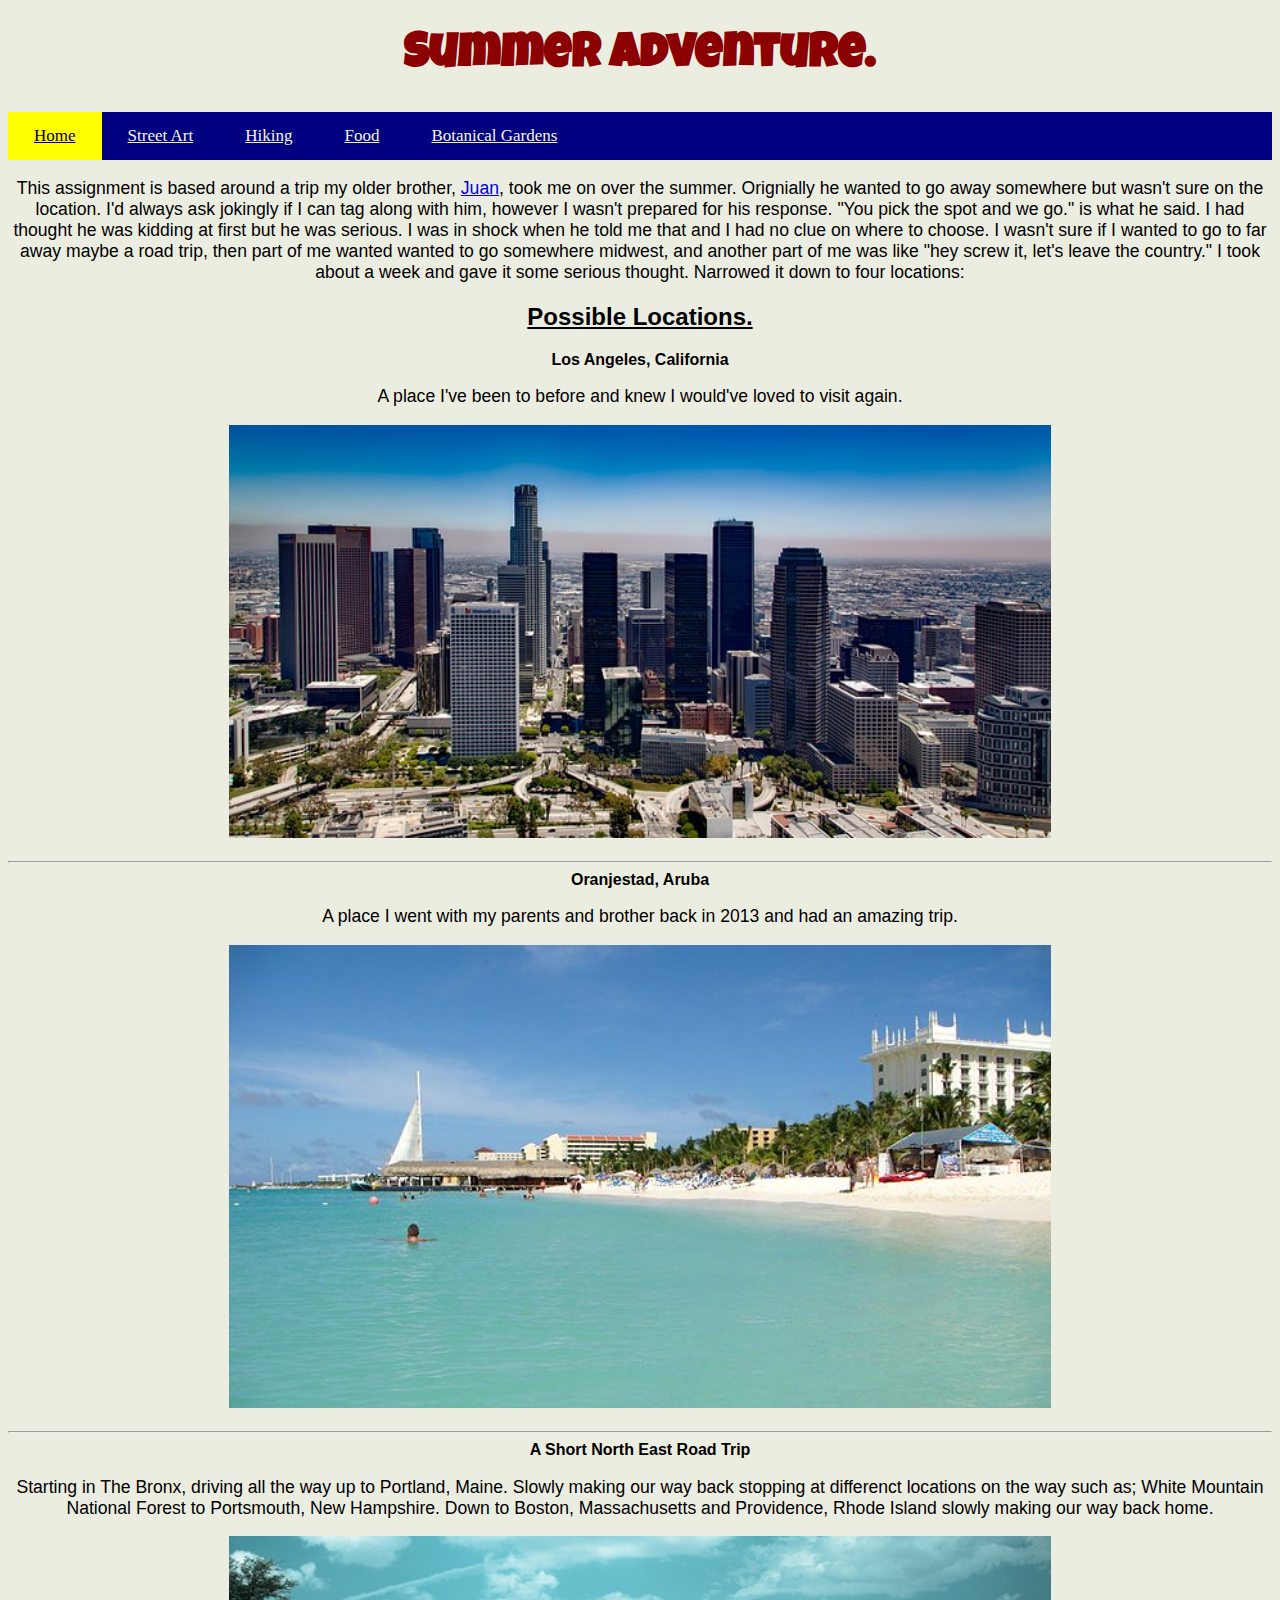
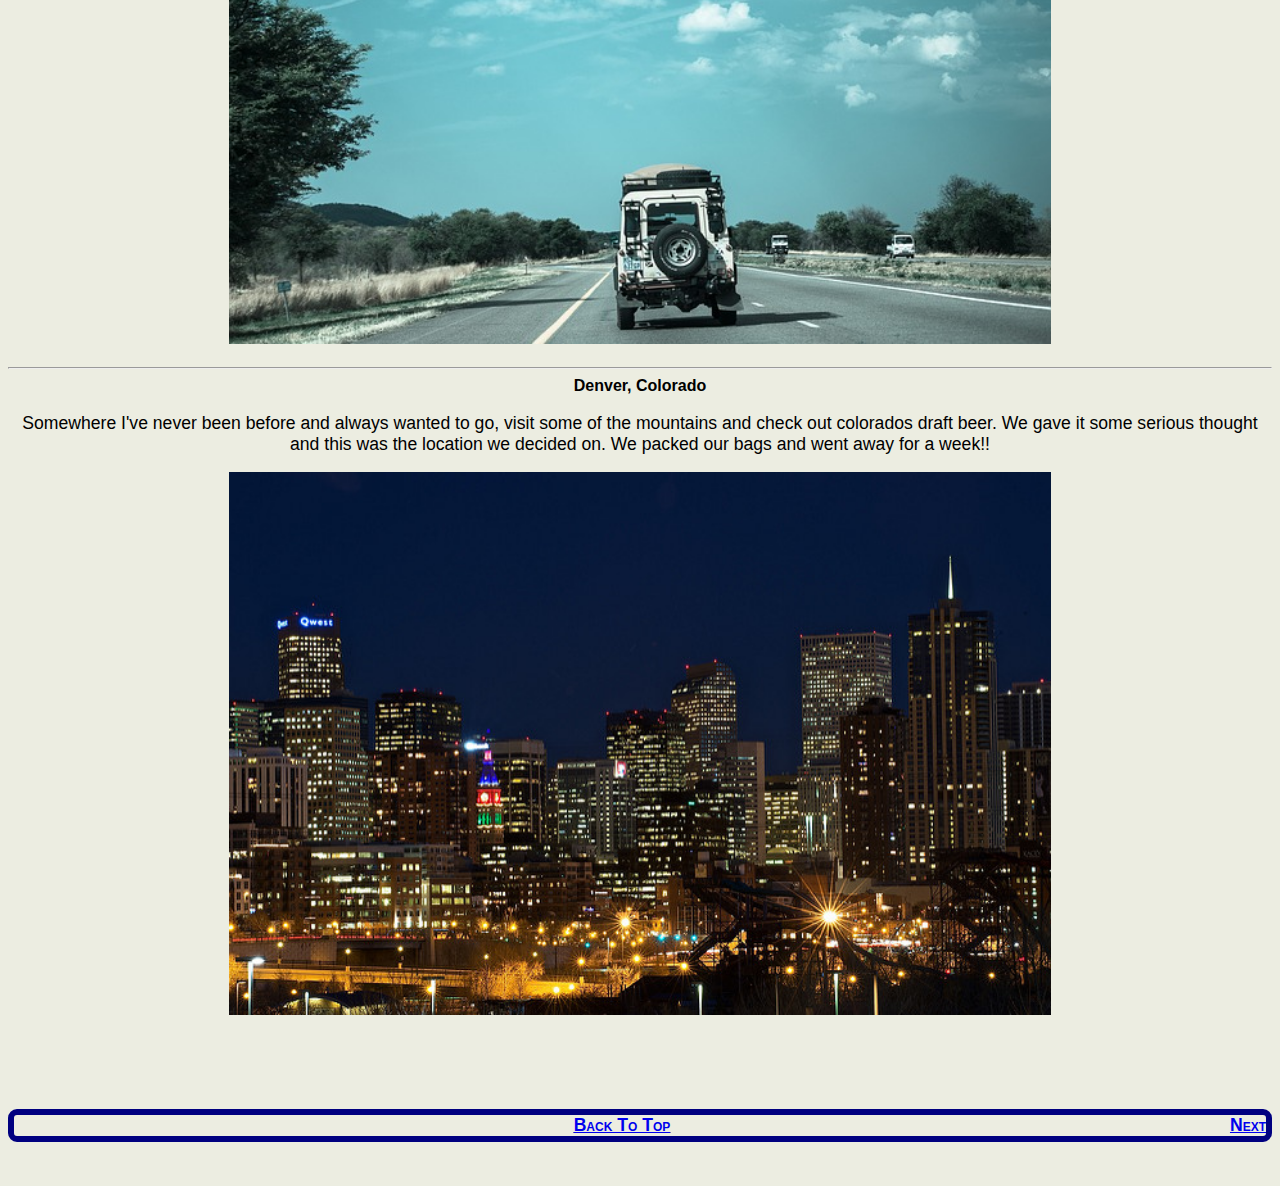
<file: index.html>
<!DOCTYPE html>
<html>
    <head>
        <title>The Trip.</title>
        <link href='https://fonts.googleapis.com/css?family=Luckiest Guy' rel='stylesheet'>
        <link rel="icon" href="images/airplane.png">
    </head>
    <body>
        <link rel="stylesheet" href="styles.css">
        <h1 class="h1SA">Summer Adventure.</h1>
        <div class="topnav">
            <a class="active" href="index.html">Home</a>
            <a href="page-two.html">Street Art</a>
            <a href="page-three.html">Hiking</a>
            <a href="page-four.html">Food</a>
            <a href="page-five.html">Botanical Gardens</a>
        </div>
        <p class="page1">This assignment is based around a trip my older brother, <a href="page-six.html">Juan</a>, took me on over the summer.
Orignially he wanted to go away somewhere but wasn't sure on the location. I'd always ask jokingly
if I can tag along with him, however I wasn't prepared for his response. "You pick the spot and we go."
is what he said. I had thought he was kidding at first but he was serious. I was in shock when he told me 
that and I had no clue on where to choose. I wasn't sure if I wanted to go to far away maybe a road trip, 
then part of me wanted wanted to go somewhere midwest, and another part of me was like "hey screw it, let's 
leave the country." I took about a week and gave it some serious thought. Narrowed it down to four locations:</p>
        <h2><u>Possible Locations.</u></h2>
        <ui>
            <li><strong>Los Angeles, California</strong></li>
            <p>A place I've been to before and knew I would've loved to visit again.</p>
            <p><img src="images/page-1-images/los-angeles-640x322.jpg" alt="los angeles"></p>
            <hr>
            <li><strong>Oranjestad, Aruba</strong></li>
            <p>A place I went with my parents and brother back in 2013 and had an amazing trip.</p>
            <p><img src="images/page-1-images/aruba-beach-640x361.JPG" alt="aruba beach"></p>
            <hr>
            <li><strong>A Short North East Road Trip</strong></li>
            <p>Starting in The Bronx, driving all the way up to Portland, Maine. Slowly making our way back stopping at differenct locations on the way such as; White Mountain National Forest to Portsmouth, New Hampshire. Down to Boston, Massachusetts and Providence, Rhode Island slowly making our way back home.</p>
            <p><img src="images/page-1-images/road-trip-640x318.jpg" alt="road trip"></p>
            <hr>
            <li><strong>Denver, Colorado</strong></li>
            <p>Somewhere I've never been before and always wanted to go, visit some of the mountains and check out colorados draft beer. We gave it some serious thought and this was the location we decided on. We packed our bags and went away for a week!!</p>
            <p><img src="images/page-1-images/denver-skyline-640x424.jpg" alt="denver skyline"></p>
                <br>
                <br>
                <br>
            <p class="bottomPage" style="text-align: center"><u><a href="index.html">Back To Top</a></u>
                <span style="float: right"><a href="page-two.html">Next</a></span></p>
                <br>
        </ui>
    </body>
</html>
</file>
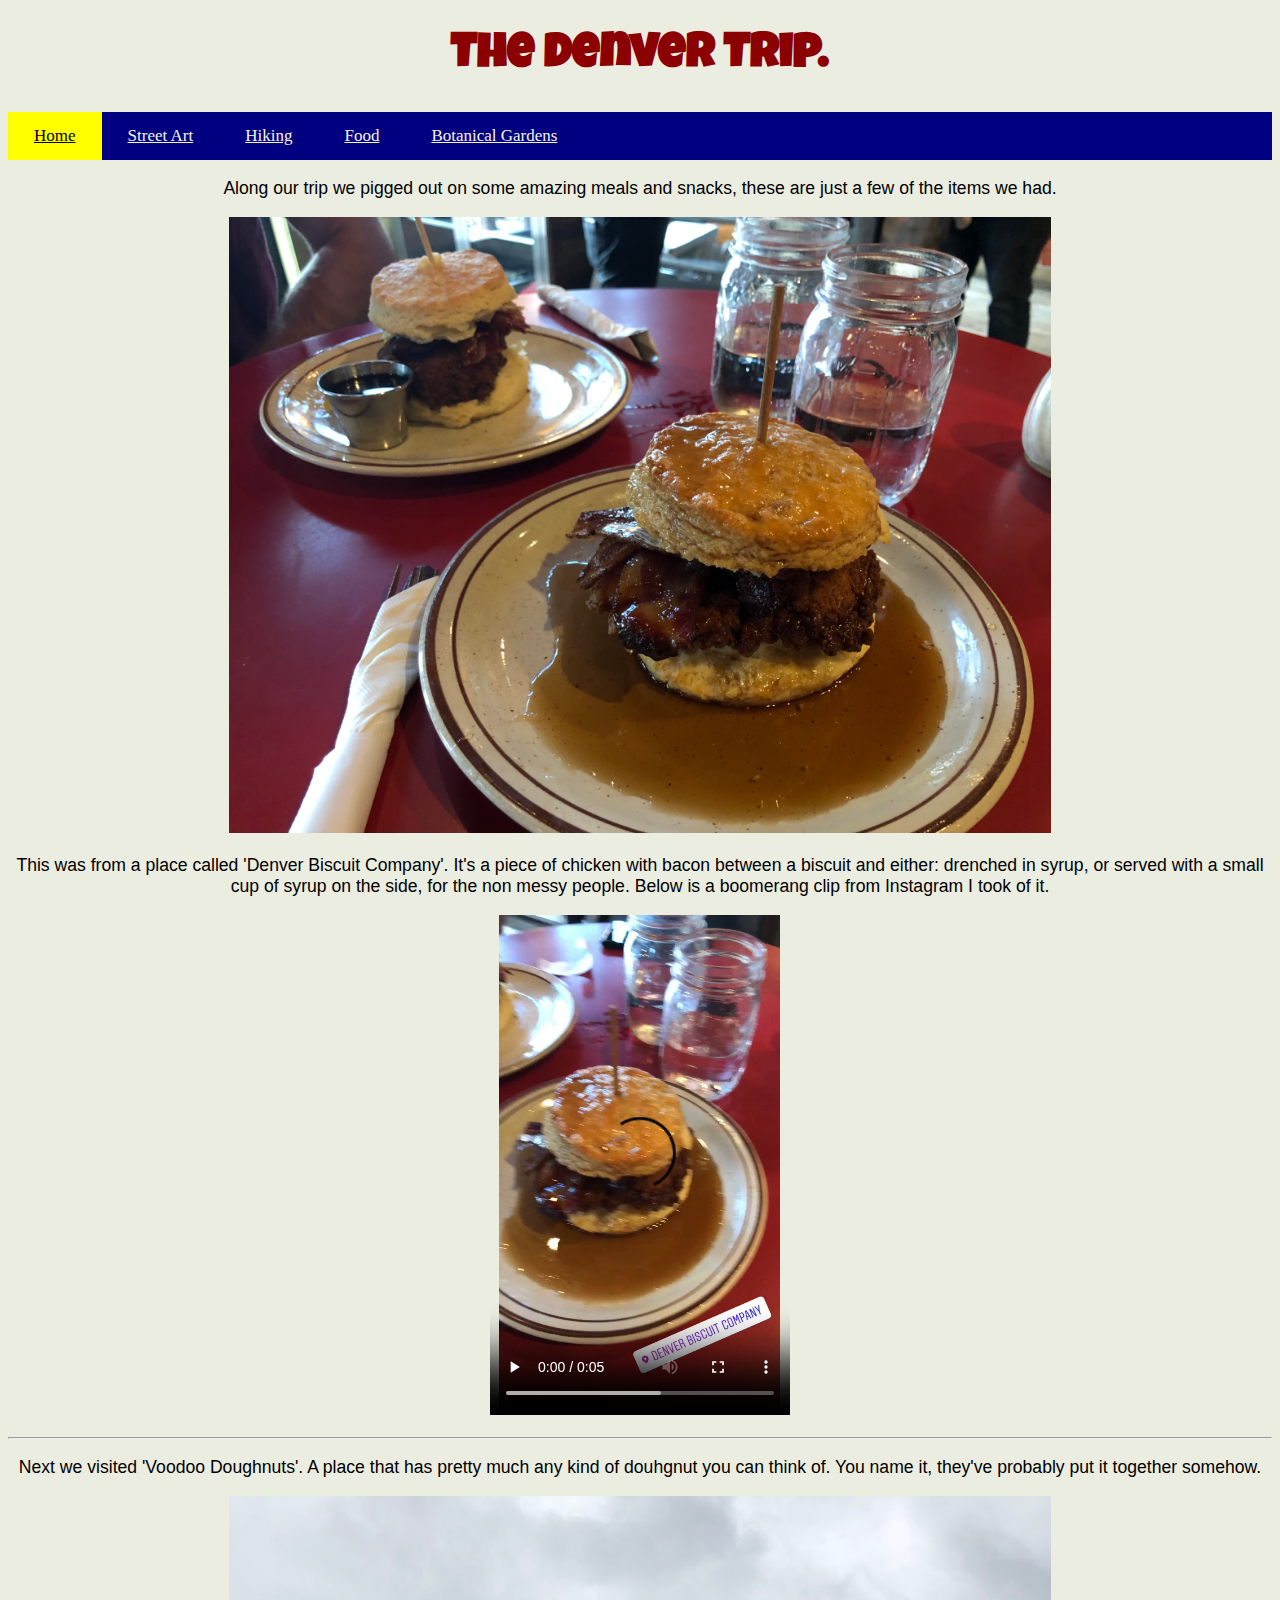
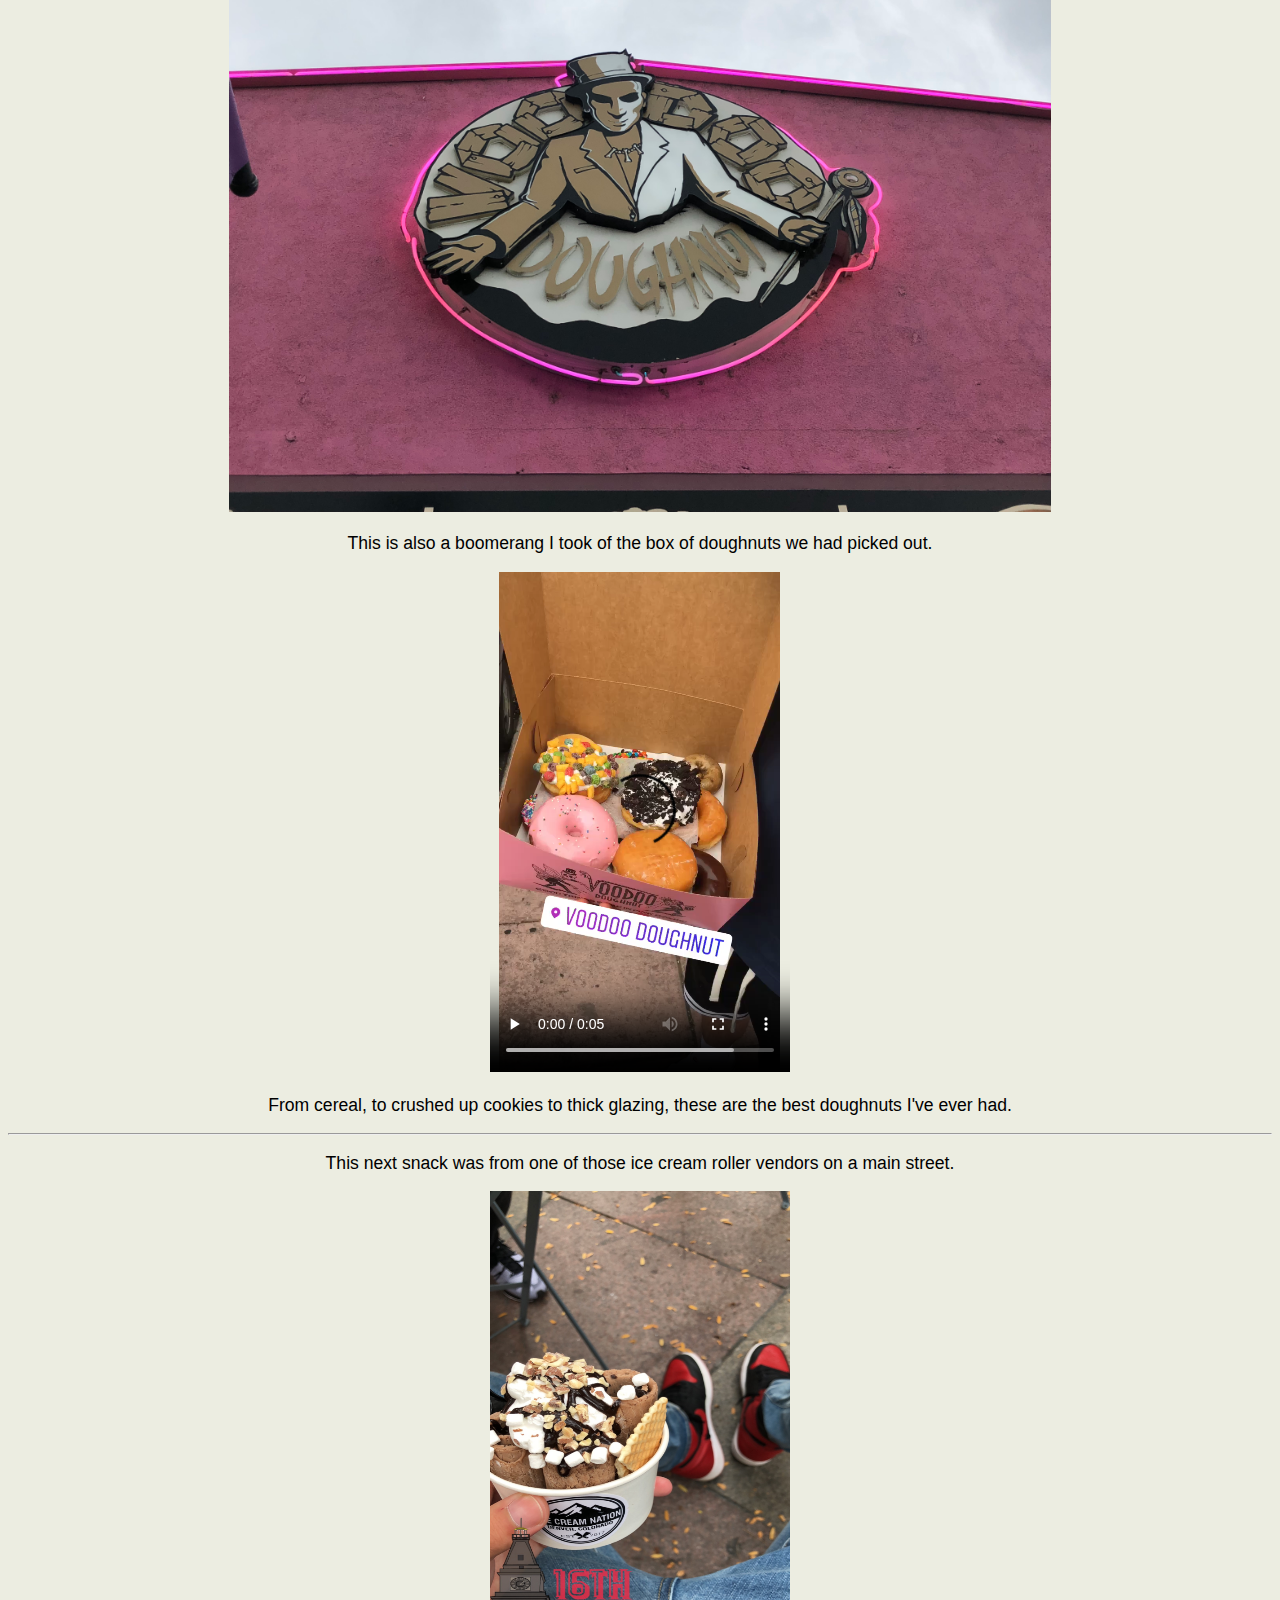
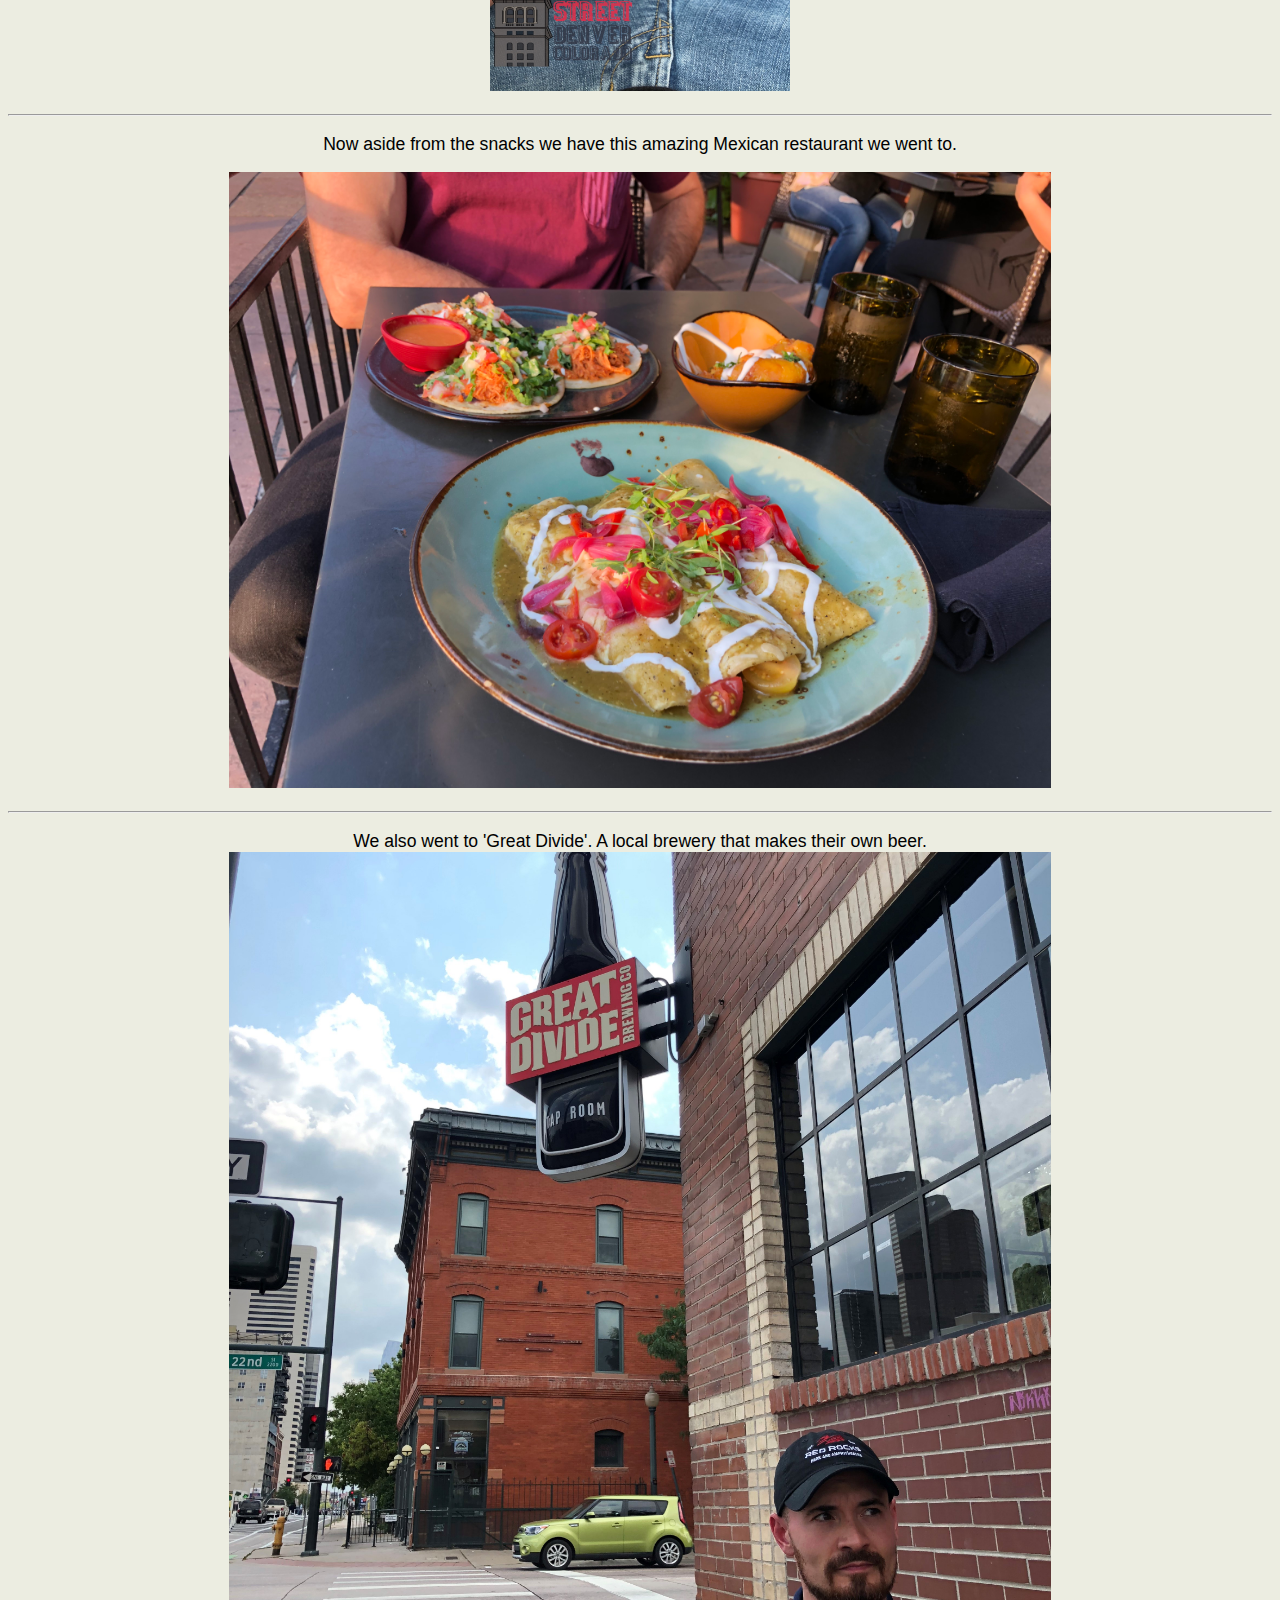
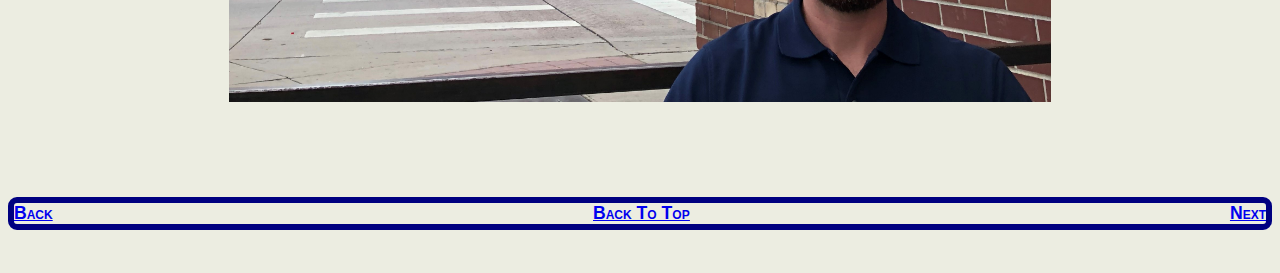
<file: page-four.html>
<!DOCTYPE html>
<html>
    <head>
        <title>Food.</title>
        <link href='https://fonts.googleapis.com/css?family=Luckiest Guy' rel='stylesheet'>
        <link rel="icon" href="images/denver-flag.jpg">
    </head>
    <body>
        <link rel="stylesheet" href="styles.css">
        <h1 class="h1SA">The Denver Trip.</h1>
        <div class="topnav">
            <a class="active" href="index.html">Home</a>
            <a href="page-two.html">Street Art</a>
            <a href="page-three.html">Hiking</a>
            <a href="page-four.html">Food</a>
            <a href="page-five.html">Botanical Gardens</a>
        </div>
        <p>Along our trip we pigged out on some amazing meals and snacks, these are just a few of the items we had.</p>
        <p><img src="images/food/denver-biscuit-co-1.JPG" alt="denver biscuit co"></p>
        <p>This was from a place called 'Denver Biscuit Company'. It's a piece of chicken with bacon between a biscuit and either: drenched in syrup, or served with a small cup of syrup on the side, for the non messy people. Below is a boomerang clip from Instagram I took of it.</p>
            <p><video width="300" height="500" controls loop autoplay>
            <source src="images/food/denver-biscuit-co-2.MOV" type="video/mp4">
            </video></p>
        <hr>
        <p>Next we visited 'Voodoo Doughnuts'. A place that has pretty much any kind of douhgnut you can think of. You name it, they've probably put it together somehow.</p>
        <center><img src="images/food/voodoo-doughnuts-1.JPG" alt="voodoo doughnuts"></center>
        <p>This is also a boomerang I took of the box of doughnuts we had picked out.</p>
            <p><video width="300" height="500" controls loop autoplay>
            <source src="images/food/voodoo-doughnuts-2.MOV" type="video/mp4">
            </video></p>
            <p>From cereal, to crushed up cookies to thick glazing, these are the best doughnuts I've ever had.</p>
        <hr>
        <p>This next snack was from one of those ice cream roller vendors on a main street.</p>
            <p><img class="icedcream" src="images/food/rolled-iced-cream.JPG" alt="rolled ice cream"></p>
        <hr>
        <p>Now aside from the snacks we have this amazing Mexican restaurant we went to.</p>
            <p><img src="images/food/mexican-food.JPG" alt="mexican food"></p>
        <hr>
        <p>We also went to 'Great Divide'. A local brewery that makes their own beer.
            <img src="images/food/denver-brewery.JPG" alt="denver brewery"></p>
         <br>
                <br>
                <br>
            <p class="bottomPage" style="text-align: center"><u><a href="page-four.html">Back To Top</a></u>
                <span style="float: left"><a href="page-three.html">Back</a></span>
                <span style="float: right"><a href="page-five.html">Next</a></span></p>
                <br>
    </body>
</html>
</file>
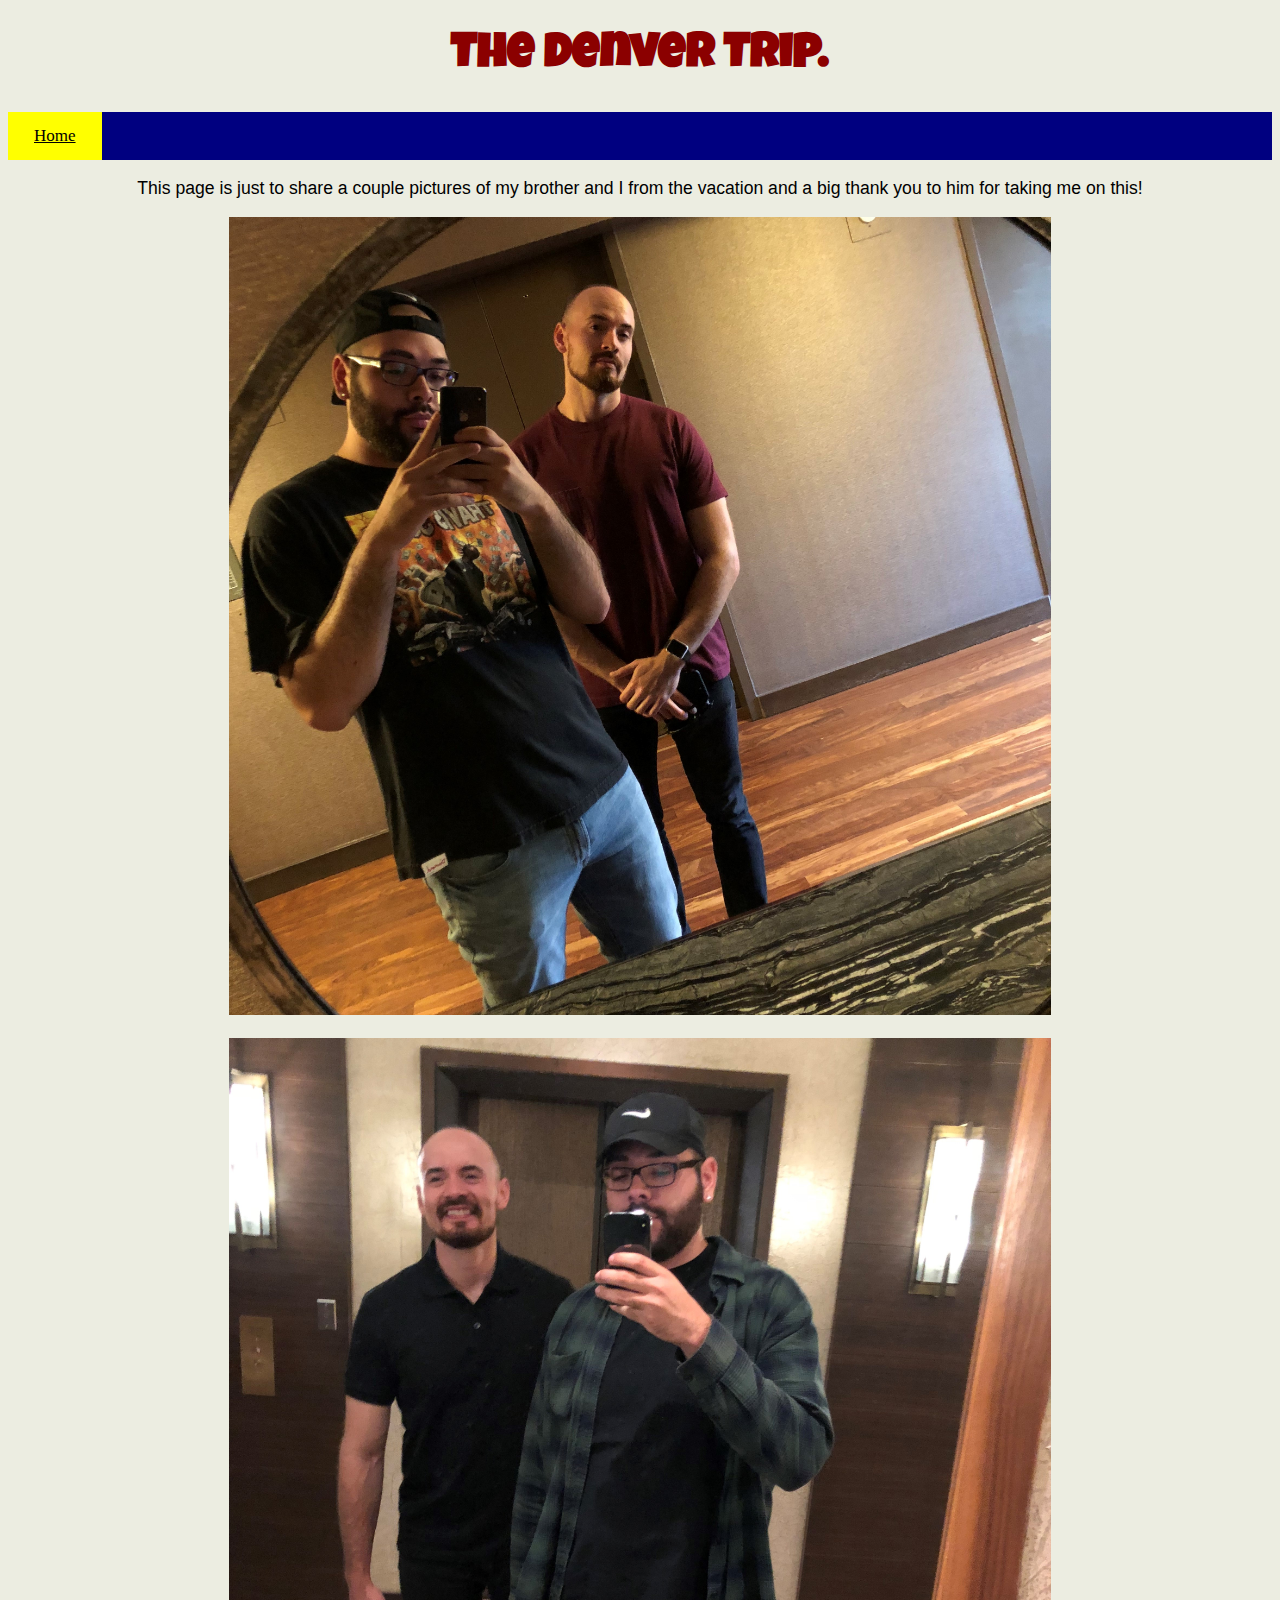
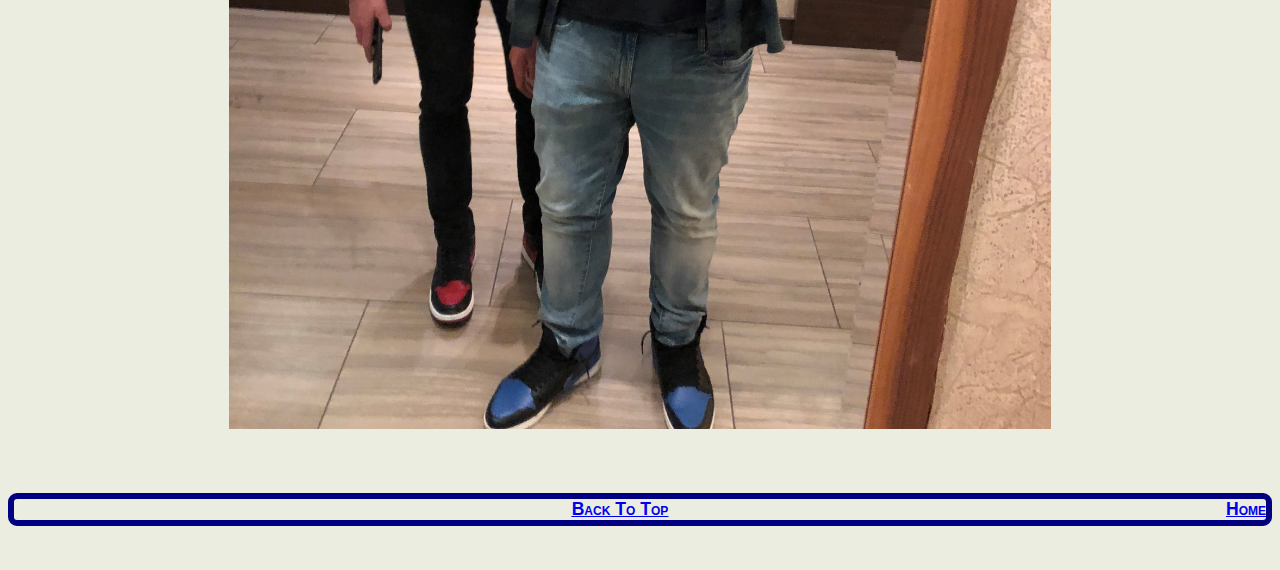
<file: page-six.html>
<!DOCTYPE html>
<html>
    <head>
        <title>The Denver Trip.</title>
        <link href='https://fonts.googleapis.com/css?family=Luckiest Guy' rel='stylesheet'>
        <link rel="icon" href="images/denver-flag.jpg">
    </head>
    <body>
        <link rel="stylesheet" href="styles.css">
        <h1 class="h1SA">The Denver Trip.</h1>
        <div class="topnav">
            <a class="active" href="index.html">Home</a>
        </div>
        <p>This page is just to share a couple pictures of my brother and I from the vacation and a big thank you to him for taking me on this!</p>
        <p><img src="images/brother-me-1.JPG" alt="brother and me"></p>
        <p><img src="images/brother-me-2.JPG" alt="brother and me 2"</p>
             <br>
                <br>
                <br>
            <p class="bottomPage" style="text-align: center"><u><a href="page-six.html">Back To Top</a></u>
                <span style="float: right"><a href="index.html">Home</a></span></p>
                <br>
    </body>
</html>
</file>
<file: styles.css>
.topnav {
    overflow: hidden;
    background-color: navy;
}

.topnav a {
    float: left;
    color: beige;
    text-align: center;
    padding: 14px 26px;
    text-decoration: underline;
    font-size: 17px;
}

.topnav a:hover {
    background-color: yellow;
    text-decoration: overline;
    color: black;
}

.topnav a.active {
    background-color: yellow;
    color: black;
}

.h1SA{
    font-family: 'Luckiest Guy';
    font-size: 300%;
    text-align: center;
    color: darkred
}

p {
    text-align: center;
    font-family: Arial, Helvetica, sans-serif;
    font-size: 110%;
}

h2 {
    text-align: center;
    font-family: Arial, Helvetica, sans-serif;
}

ui {
    text-align: center;
    font-family: Arial, Helvetica, sans-serif;
}

body {
    background-color: #ecede1;
}

img {
    width: 65%;
    height: 65%;
}

.streetART {
    height: 300px;
    width: 300px;
}

.streetARTtext{
    font-family: 'Gloria Hallelujah';
    text-align: left;
}

.streetART2 {
    height: auto;
    width: 60%;
}

.streetARTtext2 {
    font-family: cursive;
    text-align: left;
}

.streetART3 {
    height: auto;
    width: 60%;
}

.streetARTtext3 {
    font-family: cursive;
    text-align: left;
}

.icedcream {
    width: 300px;
    height: 500px;
}

.bottomPage {
    border: 6px solid navy;
    border-radius: 9px;
    font-family:sans-serif;
    font-weight: 900;
    font-variant: small-caps;
}
</file>
